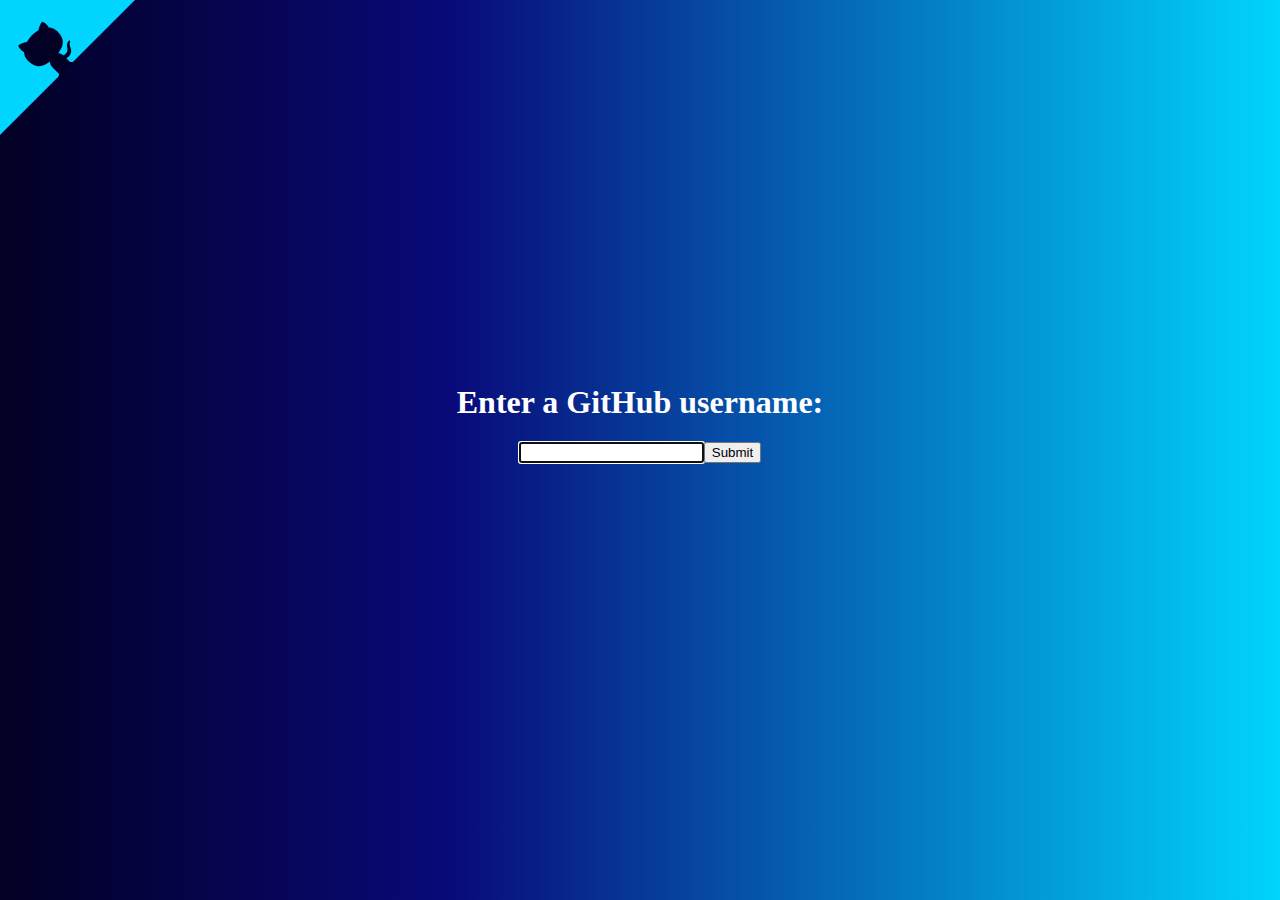
<file: index.html>
<!DOCTYPE html>
<html lang="en">

<head>
    <meta charset="UTF-8">
    <meta name="viewport" content="width=device-width, initial-scale=1.0">
    <title>Most Recent Git Commit</title>
    <link rel="stylesheet" href="style.css">
</head>

<body>
    <script>
        function getRelativeTime(timestamp) {
            const DAY_MILLISECONDS = 1000 * 60 * 60 * 24;
            const rtf = new Intl.RelativeTimeFormat("en", {
                numeric: "auto",
            });
            const daysDifference = Math.round(
                (timestamp - new Date().getTime()) / DAY_MILLISECONDS,
            );

            return rtf.format(daysDifference, "day");
        }
        async function getMostRecentCommit(user) {
            const url = `https://api.github.com/users/${user}/events/public`;
            return fetch(url)
                .then(async response => {
                    if (!response.ok) {
                        return [{
                            commit: {
                                message: "Fetching commits failed",
                                author: {
                                    date: new Date().toISOString(),
                                }
                            },
                            html_url: "https://mecaneer23.github.io/most-recent-git-commit",
                            sha: "Try again"
                        }];
                    }
                    return response.json();
                })
                .then(data => {
                    return {
                        repo: data[0].repo.name.split("/")[1],
                        message: data[0].payload.commits[0].message,
                        date: data[0].created_at,
                        url: `https://github.com/${data[0].repo.name}`,
                        sha: data[0].payload.commits[0].sha,
                    };
                })
                .catch(error => console.log("There was a problem with the fetch operation: " + error.message));
        }
    </script>
    <a href="https://github.com/mecaneer23/most-recent-git-commit" class="github-corner"
        aria-label="View source on GitHub"><svg viewBox="0 0 250 250" aria-hidden="true">
            <path d="M0,0 L115,115 L130,115 L142,142 L250,250 L250,0 Z"></path>
            <path
                d="M128.3,109.0 C113.8,99.7 119.0,89.6 119.0,89.6 C122.0,82.7 120.5,78.6 120.5,78.6 C119.2,72.0 123.4,76.3 123.4,76.3 C127.3,80.9 125.5,87.3 125.5,87.3 C122.9,97.6 130.6,101.9 134.4,103.2"
                fill="currentColor" style="transform-origin: 130px 106px;" class="octo-arm"></path>
            <path
                d="M115.0,115.0 C114.9,115.1 118.7,116.5 119.8,115.4 L133.7,101.6 C136.9,99.2 139.9,98.4 142.2,98.6 C133.8,88.0 127.5,74.4 143.8,58.0 C148.5,53.4 154.0,51.2 159.7,51.0 C160.3,49.4 163.2,43.6 171.4,40.1 C171.4,40.1 176.1,42.5 178.8,56.2 C183.1,58.6 187.2,61.8 190.9,65.4 C194.5,69.0 197.7,73.2 200.1,77.6 C213.8,80.2 216.3,84.9 216.3,84.9 C212.7,93.1 206.9,96.0 205.4,96.6 C205.1,102.4 203.0,107.8 198.3,112.5 C181.9,128.9 168.3,122.5 157.7,114.1 C157.9,116.9 156.7,120.9 152.7,124.9 L141.0,136.5 C139.8,137.7 141.6,141.9 141.8,141.8 Z"
                fill="currentColor" class="octo-body"></path>
        </svg>
    </a>
    <div class="container">
        <h1>Enter a GitHub username:</h1>
        <form action="javascript:populate_card()">
            <label for="username"></label>
            <input type="text" id="username" name="username" autofocus>
            <input type="submit" value="Submit">
        </form>
        <div class="card">
            <h2 class="title">Most recent commit was in <a class="link" href=""></a></h2>
            <h3 class="subtitle">Subtitle Here</h3>
            <p class="date">Date Here</p>
            <a href="#" class="url">URL Here</a>
        </div>
    </div>
    <script>
        async function populate_card() {
            const params = new URLSearchParams(window.location.search);
            let data = await getMostRecentCommit(params.has("user") ? params.get("user") : document.querySelector("#username").value);
            document.querySelector(".card").style.display = "block";
            document.querySelector(".card .link").innerHTML = data.repo;
            const commitUrl = new URL(data.url);
            document.querySelector(".card .link").href = `${commitUrl.protocol}//${commitUrl.host}${commitUrl.pathname.split("/").slice(0, 3).join("/")}`;
            document.querySelector(".card .subtitle").innerHTML = data.message;
            document.querySelector(".card .date").innerHTML = new Date(data.date).toString() + "<br>(" + getRelativeTime(new Date(data.date)) + ")";
            const url = document.querySelector(".card .url");
            url.href = data.url;
            url.innerHTML = data.sha;
            document.querySelector("#username").value = "";
        }
        if (new URLSearchParams(window.location.search).has("user")) {
            populate_card();
            document.querySelectorAll("h1, form").forEach(e => e.style.display = "none");
        }
    </script>
</body>

</html>
</file>
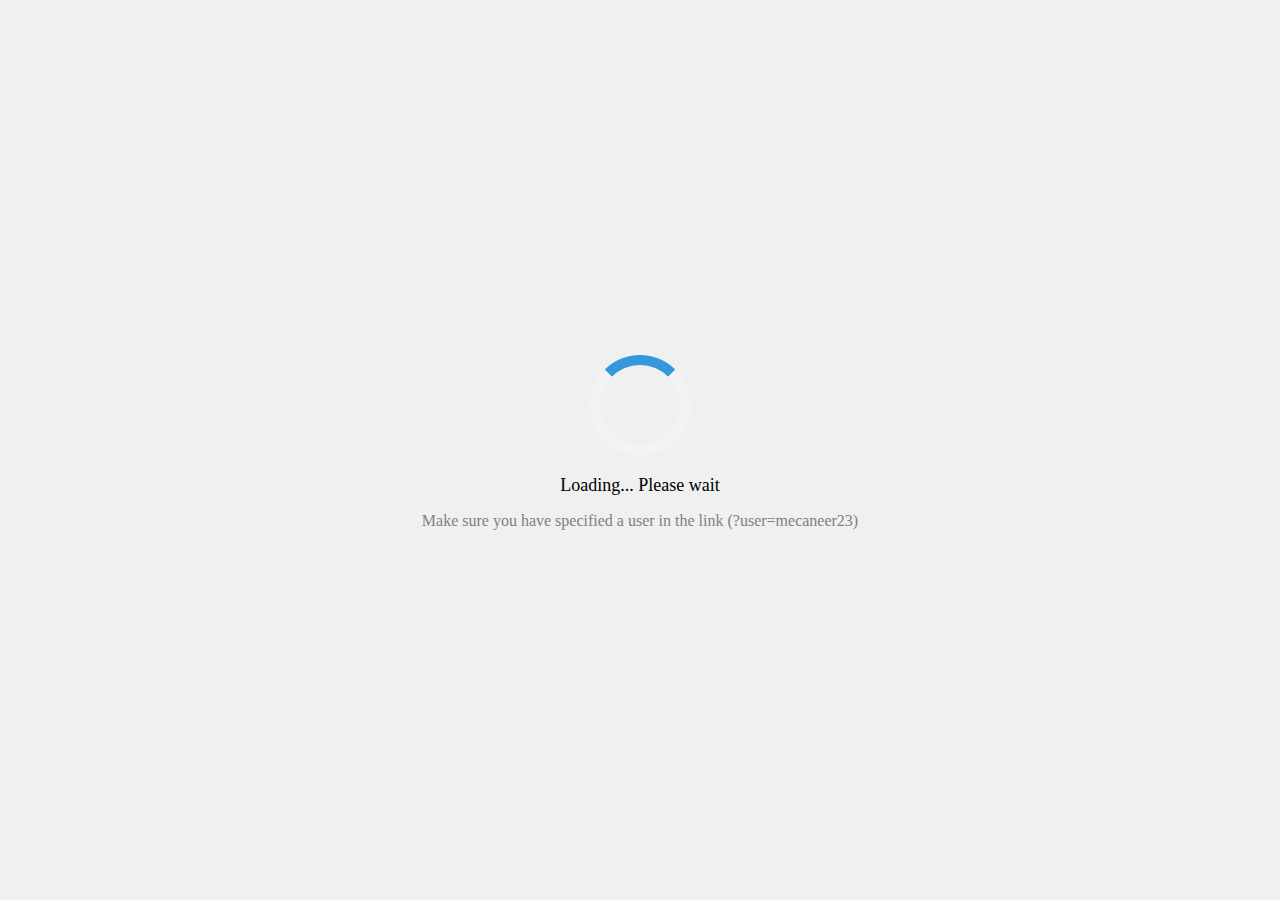
<file: link/index.html>
<!DOCTYPE html>
<html lang="en">

<head>
    <meta charset="UTF-8">
    <meta name="viewport" content="width=device-width, initial-scale=1.0">
    <title>Document</title>
</head>

<body>
    <script>
        async function getMostRecentRepo(user) {
            const url = `https://api.github.com/users/${user}/events/public`;
            return fetch(url)
                .then(async response => {
                    data = await response.json();
                    if (!response.ok || data.length === 0) {
                        return [{ name: "repo_fetch_failed" }];
                    }
                    return data;
                })
                .then(data => {
                    const mostRecentPushEvent = data.find(event => event.type === 'PushEvent');
                    if (!mostRecentPushEvent) {
                        console.log('No push events found.');
                        return;
                    }
                    return `https://github.com/${mostRecentPushEvent.repo.name}`;
                })
                .catch(error => {
                    console.error('Error fetching events:', error);
                });
        }
        async function redirect() {
            const params = new URLSearchParams(window.location.search);
            if (!params.has("user")) {
                return;
            }
            window.location.href = await getMostRecentRepo(params.get("user"));
        }
        redirect();
    </script>
    <style>
        body {
            margin: 0;
            padding: 0;
            display: flex;
            flex-direction: column;
            justify-content: center;
            align-items: center;
            height: 100vh;
            background-color: #f0f0f0;
        }

        .loader {
            border: 10px solid #f3f3f3;
            border-top: 10px solid #3498db;
            border-radius: 50%;
            width: 80px;
            height: 80px;
            animation: spin 2s linear infinite;
        }

        @keyframes spin {
            0% {
                transform: rotate(0deg);
            }

            100% {
                transform: rotate(360deg);
            }
        }

        .loading-text {
            font-size: 18px;
            margin-top: 20px;
        }
    </style>
    <div class="loader"></div>
    <div class="loading-text">Loading... Please wait</div>
    <p style="color: gray;">Make sure you have specified a user in the link (?user=mecaneer23)</p>
</body>

</html>
</file>
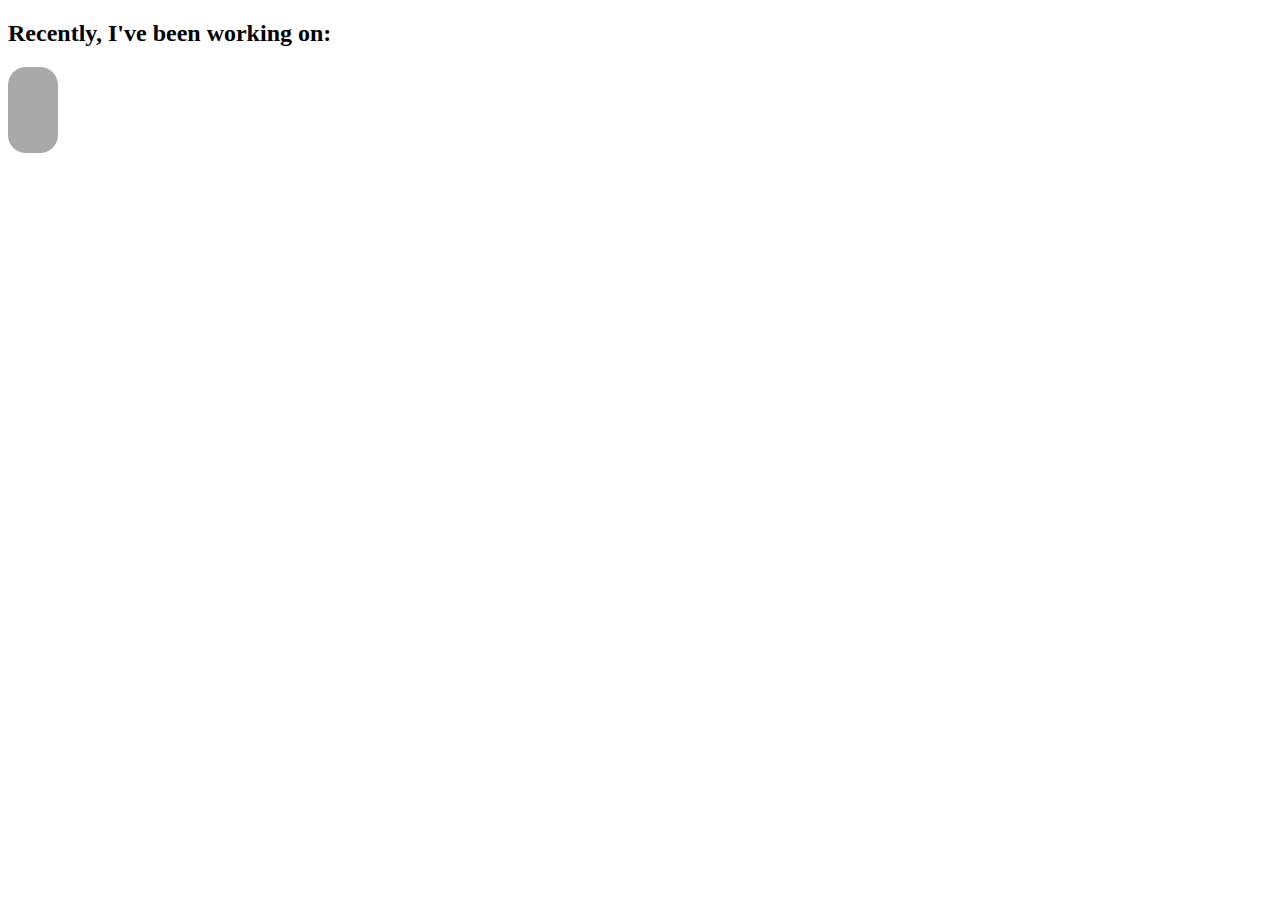
<file: text/index.html>
<!DOCTYPE html>
<html lang="en">

<head>
    <meta charset="UTF-8">
    <meta name="viewport" content="width=device-width, initial-scale=1.0">
    <title>Document</title>
    <style>
        .card {
            border-radius: 2vh;
            background-color: darkgray;
            padding: 1vh 1vw;
            width: fit-content;
        }

        .lang-color {
            border-radius: 50%;
            width: 1rem;
            height: 1rem;
            margin-right: 0.5rem;
        }

        .flex {
            display: flex;
        }
    </style>
</head>

<body>
    <h2>Recently, I've been working on:</h2>
    <div class="card">
        <h2><a class="link" href=""></a></h2>
        <p class="desc"></p>
        <div class="flex">
            <p class="lang-color"></p>
            <p class="lang"></p>
        </div>
    </div>
    <script>
        async function get_most_recent_repo(user) {
            const url = `https://api.github.com/users/${user}/repos?per_page=100`;
            return fetch(url)
                .then(async response => {
                    data = await response.json();
                    if (!response.ok || data.length === 0) {
                        return [{ name: "repo_fetch_failed" }];
                    }
                    return data;
                })
                .then(data => {
                    data.sort((a, b) => new Date(b.pushed_at) - new Date(a.pushed_at));
                    return {
                        repo: data[0].name,
                        url: data[0].html_url,
                        desc: data[0].description,
                        lang: data[0].language
                    };
                })
                .catch(error => console.log('There was a problem with the fetch operation: ' + error.message));
        }
        async function get_lang_color(lang) {
            const url = "https://raw.githubusercontent.com/ozh/github-colors/master/colors.json";
            return fetch(url)
                .then(response => {
                    return response.json();
                })
                .then(async data => {
                    return data[lang].color;
                })
        }
        async function main() {
            const params = new URLSearchParams(window.location.search);
            if (!params.has("user")) {
                return;
            }
            const data = await get_most_recent_repo(params.get("user"));
            const link = document.querySelector(".link");
            link.href = data.url;
            link.innerHTML = data.repo;
            document.querySelector(".desc").innerHTML = data.desc;
            document.querySelector(".lang").innerHTML = data.lang;
            document.querySelector(".lang-color").style.backgroundColor = await get_lang_color(data.lang)
        }
        main()
    </script>
</body>

</html>
</file>
<file: style.css>
body {
    background-color: rgb(2, 0, 36);
    background-image: linear-gradient(90deg, rgba(2, 0, 36, 1) 0%, rgba(9, 9, 121, 1) 35%, rgba(0, 212, 255, 1) 100%);
    color: white;
}

.container {
    display: flex;
    flex-direction: column;
    justify-content: center;
    align-items: center;
    height: 90vh;
}

.container form {
    display: flex;
    flex-direction: row;
}

.github-corner {
    height: 15vh;
    width: 15vh;
    color: rgb(2, 0, 36);
    fill: rgb(0, 213, 255);
    position: absolute;
    top: 0;
    border: 0;
    left: 0;
    transform: scale(-1, 1);
}

.github-corner:hover .octo-arm {
    animation: octocat-wave 560ms ease-in-out
}

@keyframes octocat-wave {

    0%,
    100% {
        transform: rotate(0)
    }

    20%,
    60% {
        transform: rotate(-25deg)
    }

    40%,
    80% {
        transform: rotate(10deg)
    }
}

@media (max-width:500px) {
    .github-corner:hover .octo-arm {
        animation: none
    }

    .github-corner .octo-arm {
        animation: octocat-wave 560ms ease-in-out
    }
}

.card {
    box-shadow: 0 4px 8px 0 rgba(0, 0, 0, 0.2);
    transition: transform 0.3s ease-out;
    padding: 2vw;
    margin: 5vh;
    text-align: center;
    border-radius: 1vw;
    background-color: darkgrey;
    color: rgb(37, 84, 159);
    display: none;
}

.card:hover {
    transform: scale(1.05);
}

.card .title {
    font-weight: bold;
    color: white;
}
</file>
